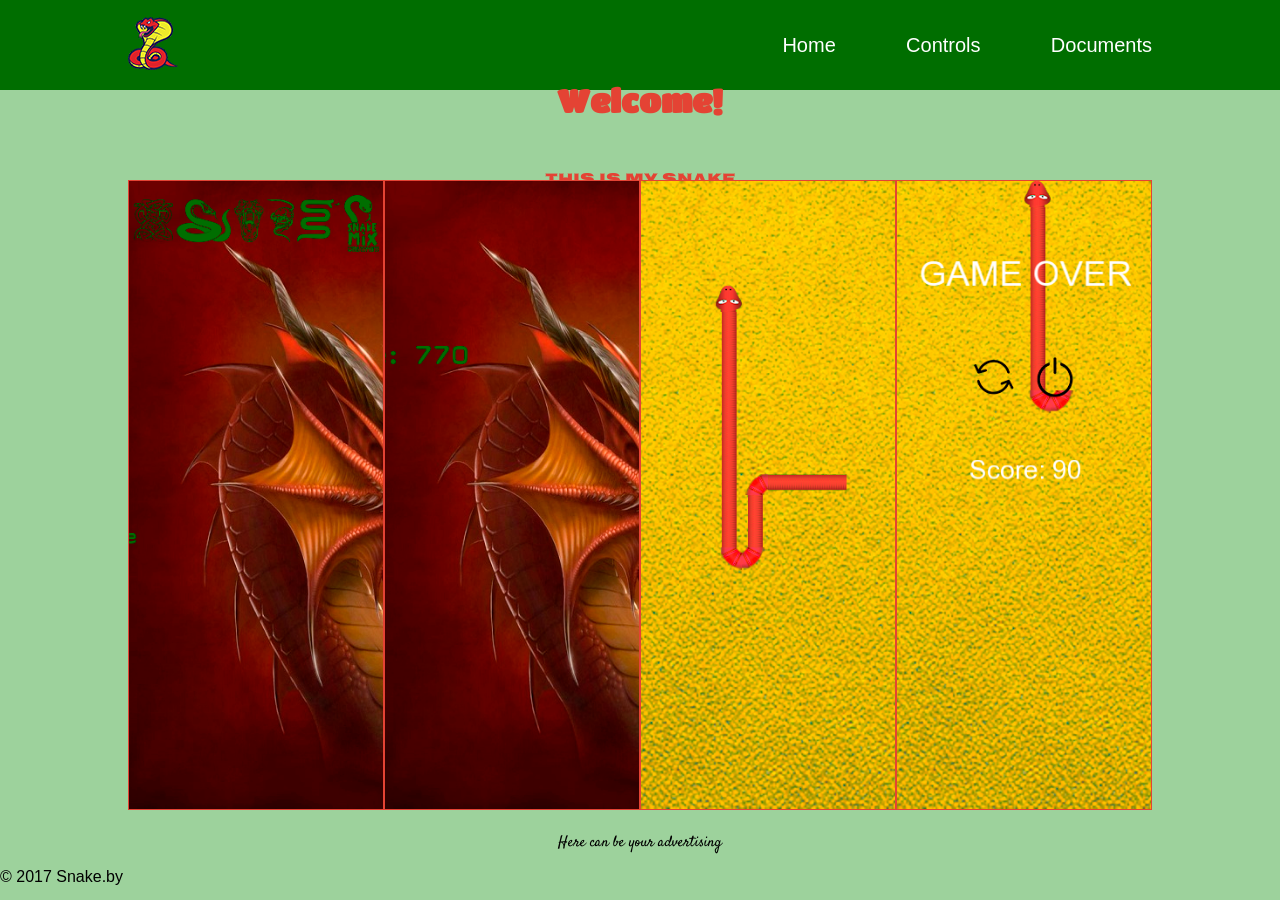
<file: website/index.html>
<!DOCTYPE html>
<html lang="en">
<head>
	<meta charset="UTF-8">
	<title>Snake-game</title>
	<link rel="stylesheet" href="style.css">
</head>
<body>
	<header>
		<div class="main">
			<div class="logo">
				<img src="img/logo.png" alt="Snake-game" class="logo">	
			</div>
			<div class="menu">
				<ul>
					<li><a class="menu-link" href="index.html">Home</a></li>
					<li><a class="menu-link" href="controls.html">Controls</a></li>
					<li><a class="menu-link" href="documents.html">Documents</a></li>
				</ul>
			</div>
		</div>		
	</header>
	<section>
		<div class="text">
			<div class="titles">
				<h1>
					Welcome!
				</h1>
				<h4>This is my Snake</h4>
			</div>
		</div>
	</section>
	<section class="slider1">
		<div class="slider">
			<div class="item item-1"></div>
			<div class="item item-2"></div>
			<div class="item item-3"></div>
			<div class="item item-4"></div>
		</div>
	</section>
	<section class="footer">
		<p>Here can be your advertising</p>
	</section>
	<footer>
		© 2017 Snake.by
	</footer>
</body>
</html>
</file>
<file: website/style.css>
@import url('https://fonts.googleapis.com/css?family=Titan+One&subset=latin-ext');
@import url('https://fonts.googleapis.com/css?family=Nosifer');
@import url('https://fonts.googleapis.com/css?family=Satisfy');

* {
	box-sizing: border-box;
}

body {
	margin: 0;
	padding: 0;
	font-family: Arial, sans-serif;
	background-color: #9DD29C;
}

header {
	display: flex;
	flex-direction: column;
	justify-content: space-between;
	align-items: center;
	background-color: #006E00;
	height: 10vh;
}

.main {
	height: 10vh;
	display: flex;
	justify-content: space-between;
	align-items: center;
	width: 80%;
}

.menu {
	width: 40%;
}

.menu ul {
	display: flex;
	justify-content: space-between;
	list-style: none;
}

.menu-link {
	font-size: 20px;
	text-decoration: none;
	color: #fff;
}

.menu-link:hover {
	color: #E10F17;
}

.slider1 {
	height: 70vh;
}

.slider {
	display: flex;
	justify-content: center;
	align-item: center;
	padding: 0;
}

.item {
	display: flex;
	justify-content: center;
	align-item: center;
	height: 70vh;
	border: 1px solid #E44334;
	background-color: silver;
	flex-basis: 20%;
	transition: all 0.2s;
}

.item:hover {
	flex-basis: 40%;
}

.item-1 {
	background: url(img/img1.png) no-repeat center center;
	background-size: cover;
}

.item-2 {
	background: url(img/img2.png) no-repeat center center;
	background-size: cover;
}

.item-3 {
	background: url(img/img3.png) no-repeat center center;
	background-size: cover;
}

.item-4 {
	background: url(img/img4.png) no-repeat center center;
	background-size: cover;
}

.text {
	display: flex;
	flex-direction: column;
	justify-content: space-between;
	align-items: center;
	height: 10vh;
}

.titles {
	height: 10vh;
	display: flex;
	flex-direction: column;
	justify-content: center;
	align-items: center;
	width: 80%;
}

h1 {
	font-family: 'Titan One', cursive;
	display: flex;
	color: #E44334;
	font-size: 2em;
}

h4 {
	font-family: 'Nosifer', cursive;
	font-weight: 400;
	color: #E44334;
	font-size: 1em;
}

.footer {
	padding-top: 7px;
	display: flex;
	justify-content: center;
	font-size: 15px;
	font-family: 'Satisfy', cursive;
}

.button {
	background: #fed136;
	color: #484543;
	border-radius: 30px;
	display: block;
	width: 240px;
	padding: 20px 0;
	margin: 0 auto;
	text-decoration: none;
	text-align: center;
	text-transform: uppercase;
	font-weight: bold;
	font-size: 18px;
	margin-top: 50px;
}

.button:hover {
	background: #fed136;
	color: #E44334;
	border-radius: 30px;
	display: block;
	width: 250px;
	padding: 20px 0;
	margin: 0 auto;
	text-decoration: none;
	text-align: center;
	text-transform: uppercase;
	font-weight: bold;
	font-size: 18px;
	margin-top: 50px;
	transition: all 0.2s;
}
</file>
